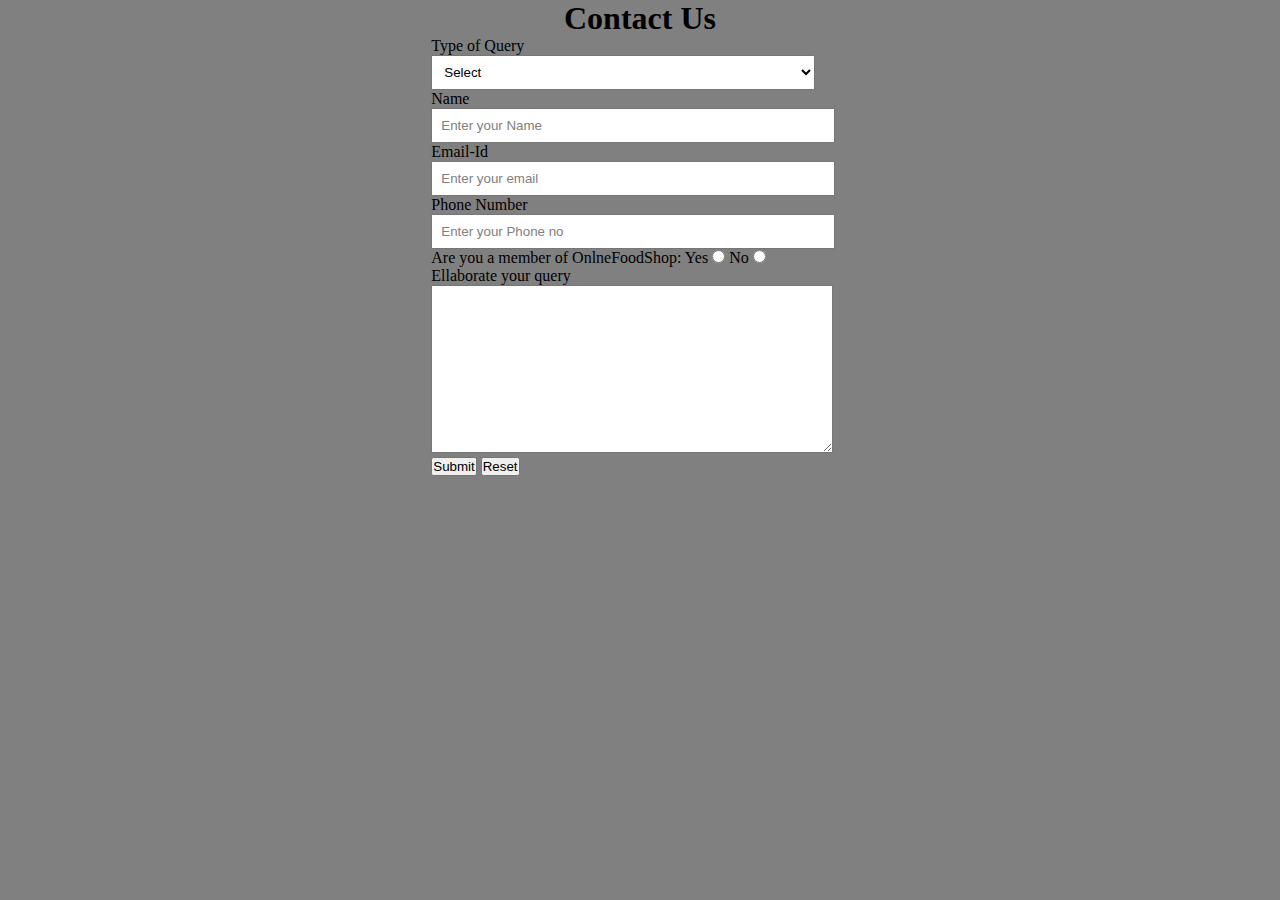
<file: contact.html>
<!DOCTYPE html> 
<html lang="en"> 

<head> 
	<meta charset="UTF-8"> 
	<meta name="viewport" content= 
		"width=device-width, initial-scale=1.0"> 

	<link rel="stylesheet" href="style.css"> 
	<title>ContactUs</title> 
</head> 

<body> 
	<div id="ContactUs"> 
		<h1>Contact Us</h1> 
		<form action="#"> 
			<div class="form-shape"> 
				<label for="query"> 
					Type of Query 
				</label> 
				<select name="myQuery" id="query"> 
					<option value="sel" selected> 
						Select 
					</option> 
					<option value="ord"> 
						Order related Issues 
					</option> 
					<option value="Site"> 
						Site related Issues 
					</option> 
					<option value="fed"> 
						Complaint related Issues 
					</option> 
					<option value="others"> 
						Others 
					</option> 
				</select> 
			</div> 
			<div class="form-shape"> 
				<label for="name">Name</label> 
				<input type="text" name="myName"
					id="name"
					placeholder="Enter your Name"> 
			</div> 
			<div class="form-shape"> 
				<label for="email">Email-Id</label> 
				<input type="email" name="myEmail"
					id="email"
					placeholder="Enter your email"> 
			</div> 
			<div class="form-shape"> 
				<label for="pho">Phone Number</label> 
				<input type="phone" name="myPhone"
					id="pho"
					placeholder="Enter your Phone no"> 
			</div> 
			<div id="radio"> 
				Are you a member of OnlneFoodShop: 
				Yes <input type="radio" name="eligible"> 
				No <input type="radio" name="eligible"> 
			</div> 
			<div class="form-shape"> 
				<label for="message"> 
					Ellaborate your query 
				</label> 
				<textarea name="mesg" id="message"
					cols="30" rows="10"> 
				</textarea> 
			</div> 
			<input type="submit" value="Submit"> 
			<input type="reset" value="Reset"> 
		</form> 
	</div> 
</body> 

</html>
</file>
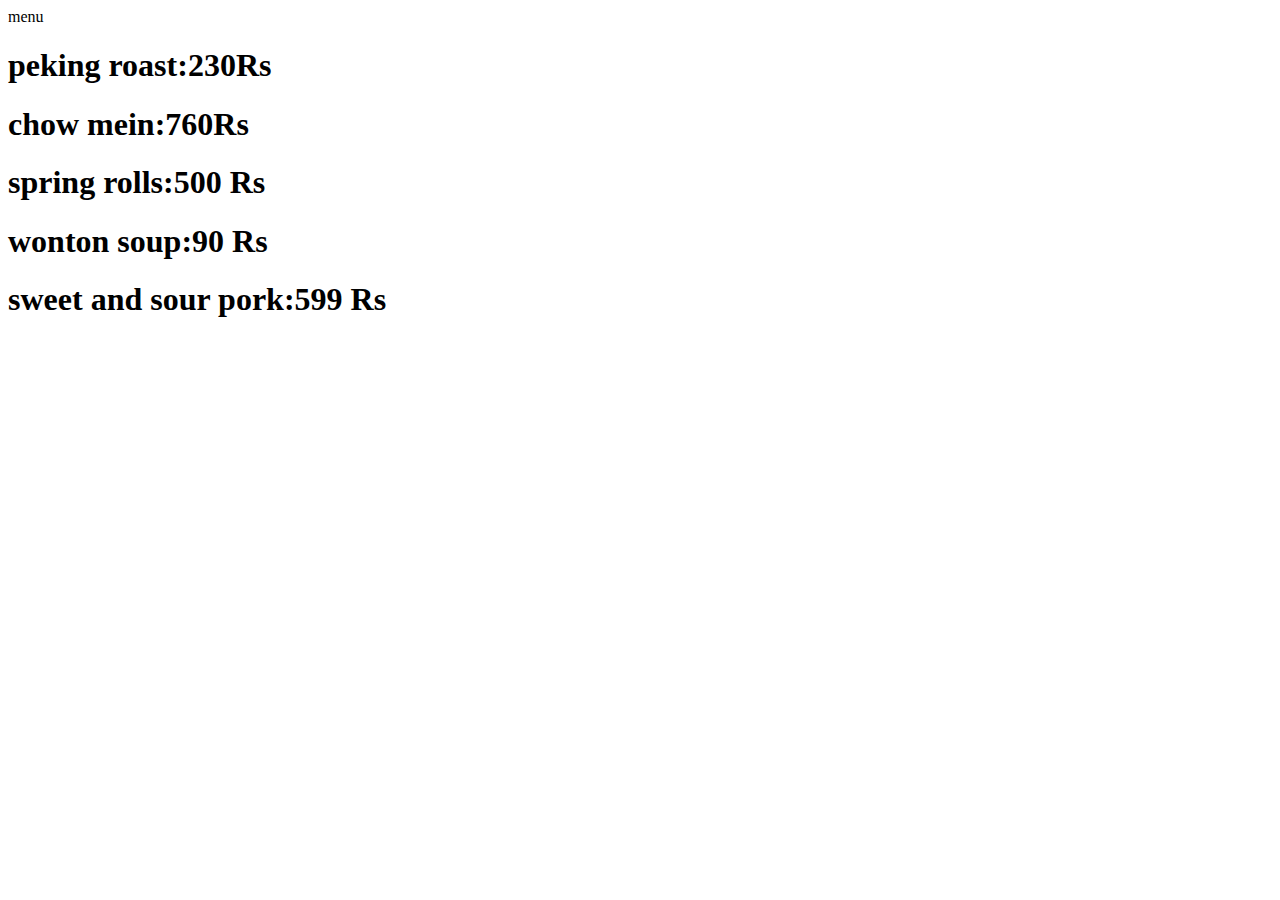
<file: menu.html>
<html>
<head>menu
</head>
<body>
<h1>peking roast:230Rs</h1>
<h1>chow mein:760Rs</h1>
<h1>spring rolls:500 Rs</h1>
<h1>wonton soup:90 Rs</h1>
<h1>sweet and sour pork:599 Rs</h1>

</body>
</head>
</html>
</file>
<file: style.css>
/*CSS Reset*/
*{
    margin:0px;
    padding:0px;
}
/*Header Styling*/

#top{
    color:rgb(245, 10, 10);
    text-align:center;
    font-size:46px;
    font-family:'Ubuntu Mono', monospace;
}
#top1{
    text-align:center;
    color:black;
    font-size:21px;
    font-family: 'Ubuntu Mono', monospace;
}
/* Navigation bar styling*/

/*Navbar image styling*/
#navbar img{
    display:block;
    width: 50px;
    height:50px;
    margin:auto;
    margin-bottom: 3px;
}

/*Navbar Functionality*/
#navbar{
    display:flex;
    flex-direction: column;
    background-color: gray;
    height: 14vh;
    width: 100vw;
    font-family: 'Ubuntu Mono', monospace;
    margin-top:10px;
   border: 2px solid black;
   border-radius:15px;
}


/*Navbar content functionality*/
#navcontent{
    display: flex;
    justify-content: center;
}


/*Navbar content styling*/
ul li{
    list-style: none;
    margin: 15px;
    border-radius: 20px;
}
ul li a{
    padding: 1px;
    color:white;
    text-decoration: none;
    border-radius:10px;
}
ul li a:hover{
    background-color: red;
    border-radius: 10px;
}

/* website background image designing */
#container1{
    position: relative;
    display: flex;
    flex-direction: column;
    align-items: center;
    width: 100vw;
    height:63vh;
}

/*Setting the background image using before pseudo selector*/ 
#container1::before{
    content:'';
    background: url("5.jpg") no-repeat center center/cover;
    width: 100vw;
    height:59vh;
    position: absolute;
    top:0px;
    left: 0px;
    font-family: 'Ubuntu Mono', monospace;
    margin-right:45px;
    font-weight: bold;
    z-index: -1;
    opacity: 0.89;
    border: 2px solid black;
    border-bottom-left-radius: 100px;
}

#row1{
   color: black;
    font-weight:bold;
    font-size: 2rem;
    text-align: center;
    margin-top: 35px;
}
/*Button Styling*/
.btn{
    margin-top:15px;
    border: 3px solid white;
    border-radius:15px;
    background-color:yellow;
    font-size:20px;
    font-weight: bold;
    font-family: 'Ubuntu Mono', monospace;
}
.btn:hover{
    cursor: pointer;
    background-color: red;
}


#container3{
    display: flex;
    justify-content: space-evenly;
}
#row2{
    width:24vw;
    height:21vh;
    box-shadow: 2px 7px 16px 19px;
     margin-top:51px;
     margin-bottom: 51px;
     display: flex;
    justify-content: center;
     align-items: flex-end;
     position: relative;
     margin-right: 38px;
     border-radius: 40px;
}
#row2::before{
    content: '';
    background: url('2.jpeg') no-repeat center center/cover;
    position: absolute;
    top: 0px;
    left:0px;
    width: 24vw;
    height:21vh;
    z-index: -1;
    border-radius: 40px;
}
#row3{
    position: relative;
    width: 24vw;
    height:21vh;
    display: flex;
    justify-content: center;
     align-items: flex-end;
     box-shadow: 2px 7px 16px 19px;
     margin-top:51px;
     margin-bottom: 51px;
     
     margin-left: 38px;
     border-radius: 40px;
}
#row3::before{
    content: '';
    background: url('3.jpeg') no-repeat center center/cover;
    position: absolute;
    top:0px;
    left:0px;
    width: 24vw;
    height:21vh;
    z-index: -1;
    border-radius: 40px;
}

#top3{
    text-align: center;
    color:red;
    font-family: 'Ubuntu Mono', monospace;
}
#container4{
    display: grid;
    grid-template-columns: repeat(auto-fit, minmax(350px, 1fr));
    margin: 41px;
}  
#row4{
    width: 29vw;
    height: 360px;
    border: 2px solid black;
    background:url('a1.jpeg') no-repeat center center/cover; 
    display: flex;
    justify-content:center;
    align-items:flex-end;
    border-radius: 15px;
}
#row5{
    width: 29vw;
    height: 360px;
    border: 2px solid black;
    background:url('a2.jpeg') no-repeat center center/cover;
    display: flex;
    justify-content:center;
    align-items:flex-end;
    border-radius: 15px;
}
#row6{
    width: 30vw;
    height: 360px;
    border: 2px solid black;
    background:url('a3.jpeg') no-repeat center center/cover;
    display: flex;
    justify-content:center;
    align-items:flex-end;
    border-radius: 15px;
}
/*Designing the footer*/
footer{
    text-align: center;
}
/*Designing of Contact Us*/
#ContactUs{
    width:100vw;
    height:100vh;
    display:flex;
    flex-direction: column;
    align-items: center;
    background-color: gray;
}
.form-shape input, .form-shape select, .form-shape textarea{
   width: 92%;
   padding: 0.5rem;
}
/*Changing the color of placeholder*/
::placeholder{                  
    color:gray;
}
/*Making the webpage responsive using media queries*/
@media only screen and (max-width:1131px){
    #row4{
        width: 42vw;
    }
    #row5{
        width:45vw;
    }
    #row6{
        margin-top: 20px;
        width:90vw;
    }
}
@media only screen and (min-width:600px) and (max-width:781px)
{
    #row4{
        width:84vw;
        margin: auto;
        margin-left: 22px;
    }
    #row5{
        
        width:84vw;
        margin: auto;
        margin-top: 20px;
        margin-left: 22px;
    }
    #row6{
        width:84vw;
        margin: auto;
        margin-top: 20px;
        margin-left: 22px;
    }
}
@media only screen and (max-width:600px){
    #row4{
        width:78vw;
        margin: auto;
        margin-left: 3px;
    }
    #row5{
        
        width:78vw;
        margin: auto;
        margin-top: 20px;
        margin-left: 3px;
    }
    #row6{
        width:78vw;
        margin: auto;
        margin-top: 20px;
        margin-left: 3px;
    }
}
@media only screen and (min-height:1000px){
    #navbar{
        height:10vh;
    }
    #container1::before{
        height:39vh;
    }
    #container1{
        height:44vh
    }
}
</file>
